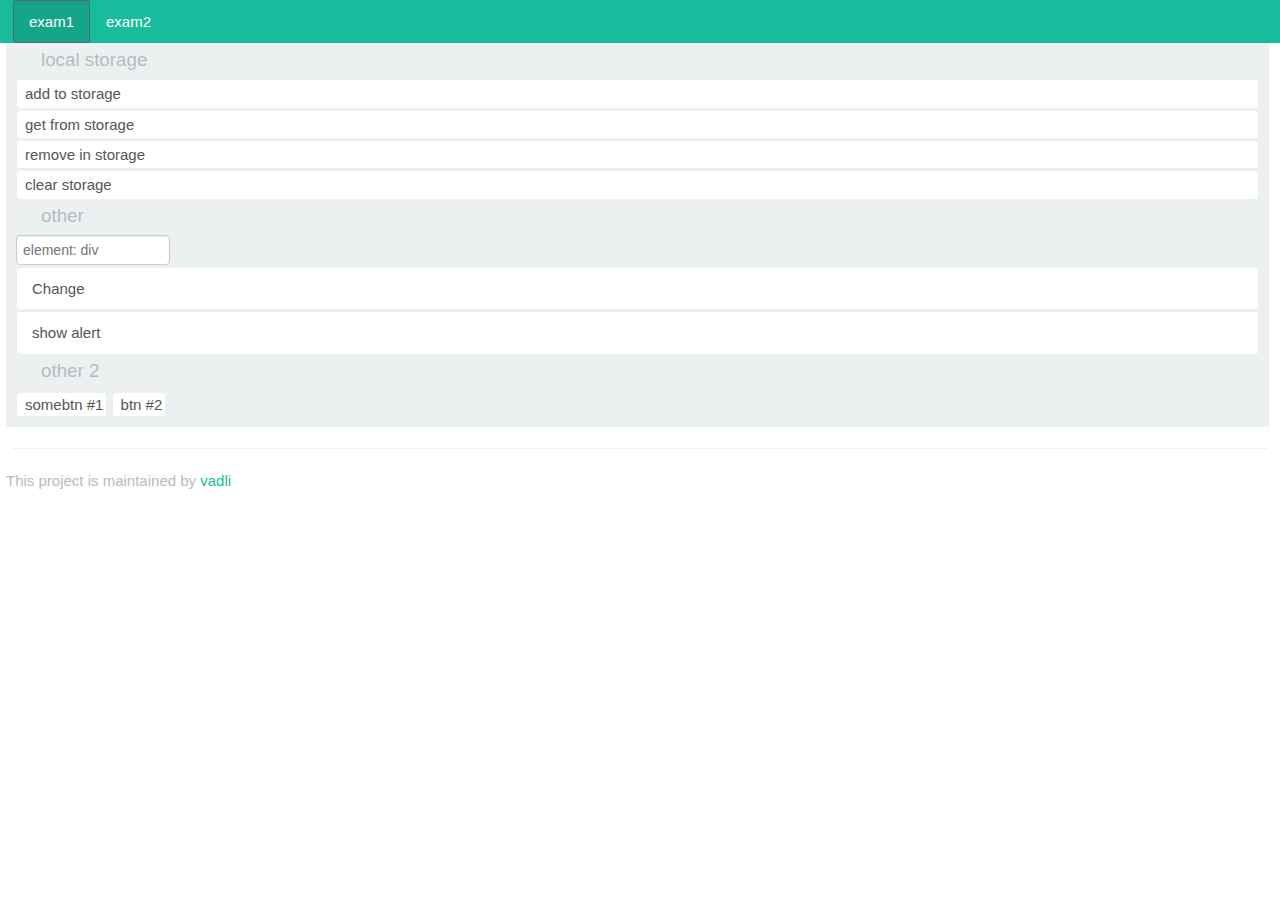
<file: 2014/pageFroPopUpExp_v3.html>
<!DOCTYPE html>
<html>
<head>
    <meta charset="utf-8">
    <meta http-equiv="X-UA-Compatible" content="IE=edge">
    <meta name="viewport" content="width=device-width, initial-scale=1">
    <link rel="stylesheet" type="text/css" media="screen" href="stylesheets/my_style.css">
</head>

<body>
<div class="container-fluid">

    <div class="navbar navbar-fixed-top navbar-inverse" role="navigation">
        <div class="container-fluid">
            <div class="collapse navbar-collapse">
                <ul class="nav navbar-nav">
                    <li class="active">
                        <a href="http://vadli.github.io/zoo/" title="Now you are here">exam1</a>
                    </li>
                    <li>
                        <a href="http://vadli.github.io/zoo/" title="Now you are here">exam2</a>
                    </li>
                </ul>
            </div><!-- /.nav-collapse -->
        </div><!-- /.container-fluid -->
    </div><!-- /.navbar -->

    <div class="container-fluid">

        <!-- RIGHT SIDEBAR -->
        <div class="col-xs-6 col-sm-3 sidebar-offcanvas gray-block" id="sidebar">
            <div class="navMargin list-group nav bs-docs-sidenav">
                <h2><small>local storage</small></h2>
                <div class="other_link">
                    <a id="addToStorage" class="list-group-item btn-mini">add to storage</a>
                    <a id="getFromStorage" class="list-group-item btn-mini">get from storage</a>
                    <a id="removeFromStorage" class="list-group-item btn-mini">remove in storage</a>
                    <a id="clearStorage" class="list-group-item btn-mini">clear storage</a>
                </div>

                <h2><small>other</small></h2>
                <div id="other_link">
                    <input type="text" id="tagcolor" placeholder="element: div">
                    <a id="changeColor" class="list-group-item btn-mini">Change</a>
                    <a id="showAlert" class="list-group-item btn-mini">show alert</a>
                </div>

                <h2><small>other 2</small></h2>
                <div class="other_link">
                    <button id="exampleBtn" class="btn-mini">somebtn #1</button>
                    <button id="exampleBtn2" class="btn-mini">btn #2</button>
                </div>
            </div>
        </div><!--/span-->

    </div><!--/row-->

    <hr>
    <footer>
        <div class="pull-left">
            <p class="text-muted">This project is maintained by <a href="https://github.com/vadli" target="_blank">vadli</a>
            </p>
        </div>
    </footer>

</div><!--/.container-fluid-->

</body>

</html>
</file>
<file: 2014/stylesheets/my_style.css>
body {
    margin: 0;
    font-family: "Lato", "Helvetica Neue", Helvetica, Arial, sans-serif;
    font-size: 15px;
    line-height: 1.42857143;
    color: #2c3e50;
    background-color: #ffffff;
}

div#sidebar {
    background-color: #ecf0f1;
}

.other_link a,
.other_link .btn-mini,
button {
    text-decoration: none;
    cursor: pointer;
    padding: 3px;
    padding-left: 8px;
}

.other_link a:hover,
.other_link button:hover {
    background: #786b59;
    color: #ffe;
}

.col-sm-3 {
    width: 98%;
}

h2 small {
    font-weight: normal;
    line-height: 1;
    color: #b4bcc2;
}

.navMargin {
    margin-top: 33px;
    display: block;
}

h2 {
    margin-top: 0px;
    margin-bottom: 4px;
    margin-left: 25px;
}

a.list-group-item,
button.list-group-item,
.btn-mini.list-group-item {
    color: #555555;
}

.list-group-item {
    position: relative;
    display: block;
    padding: 10px 15px;
    margin-bottom: -1px;
    background-color: #ffffff;
    border: 1px solid #ecf0f1;
    border-radius: 4px;
}

.col-sm-3,
.col-xs-6 {
    position: relative;
    min-height: 1px;
    padding: 10px;
}

.navbar ul li {
    border: 1px solid #18bc9c;
    border-radius: 2px;
    margin-top: -15px;
}

.navbar ul li.active,
.navbar ul li:hover {
    border: 1px solid #506d74;
    background-color: #15a589;
}

.navbar ul li a,
.navbar ul li button {
    color: #ffffff;
    text-decoration: none;
}

.navbar-inverse {
    background-color: #18bc9c;
    border-color: transparent;
}

.navbar-fixed-top,
.navbar-fixed-bottom {
    position: fixed;
    right: 0;
    left: 0;
    z-index: 1030;
    -webkit-transform: translate3d(0, 0, 0);
    transform: translate3d(0, 0, 0);
}

.navbar-inverse .navbar-collapse,
.navbar-inverse .navbar-form {
    border-color: #149c82;
}

body .container-fluid {
    margin-left: 3px;
    margin-right: 3px;
}

footer {
    margin-left: 3px;
    margin-right: 3px;
}

.container-fluid>.navbar-collapse {
    margin-right: 10px;
    margin-left: 10px;
}

.navbar-collapse.collapse {
    display: block !important;
    height: auto !important;
    padding-bottom: 0;
    overflow: visible !important;
}

.nav {
    margin-bottom: 0;
    padding-left: 0;
    list-style: none;
    margin-bottom: 0;
    padding-left: 0;
}

.nav ul {
    list-style: inside;
    padding-left: 10px;
}

.navbar-nav>li {
    float: left;
    position: relative;
    display: block;
    margin: 0;
    padding: 0;
    border: 0;
    font: inherit;
    vertical-align: baseline;
    box-sizing: border-box;
}

.navbar-nav>li>a,
.navbar-nav>li>button {
    padding-top: 19.5px;
    padding-bottom: 19.5px;
    line-height: 21px;
}

.nav>li>a,
.nav>li>button {
    position: relative;
    display: block;
    padding: 10px 15px;
    border: 0;
    font: inherit;
    vertical-align: baseline;
    margin: 0;
}

a:active,
a:hover,
button:hover,
button:active {
    outline: 0;
    text-shadow: none;
}

.text-muted {
    color: #b4bcc2;
}

footer a,
footer button {
    color: #18bc9c;
    text-decoration: none;
}

.btn-mini {
    color: #555555;
    background-color: #ffffff;
    border: 1px solid #ecf0f1;
    border-radius: 4px;
    margin-top: 2px;
}

hr {
    margin-top: 21px;
    margin-bottom: 21px;
    border: 0;
    border-top: 1px solid #ecf0f1;
    margin-left: 10px;
    margin-right: 10px;
}

input,
textarea,
.uneditable-input {
    width: 10em;
}

input,
button,
select,
textarea {
    font-family: "Helvetica Neue", Helvetica, Arial, sans-serif;
}

button,
input,
select,
textarea {
    margin: 0;
    font-size: 100%;
    vertical-align: middle;
}

textarea,
input[type="text"],
input[type="password"],
input[type="datetime"],
input[type="datetime-local"],
input[type="date"],
input[type="month"],
input[type="time"],
input[type="week"],
input[type="number"],
input[type="email"],
input[type="url"],
input[type="search"],
input[type="tel"],
input[type="color"],
.uneditable-input {
    background-color: #ffffff;
    border: 1px solid #cccccc;
    -webkit-box-shadow: inset 0 1px 1px rgb(0 0 0 / 8%);
    -moz-box-shadow: inset 0 1px 1px rgba(0, 0, 0, 0.075);
    box-shadow: inset 0 1px 1px rgb(0 0 0 / 8%);
    -webkit-transition: border linear 0.2s, box-shadow linear 0.2s;
    -moz-transition: border linear 0.2s, box-shadow linear 0.2s;
    -o-transition: border linear 0.2s, box-shadow linear 0.2s;
    transition: border linear 0.2s, box-shadow linear 0.2s;
}

select,
textarea,
input[type="text"],
input[type="password"],
input[type="datetime"],
input[type="datetime-local"],
input[type="date"],
input[type="month"],
input[type="time"],
input[type="week"],
input[type="number"],
input[type="email"],
input[type="url"],
input[type="search"],
input[type="tel"],
input[type="color"],
.uneditable-input {
    display: inline-block;
    height: 20px;
    padding: 4px 6px;
    font-size: 14px;
    line-height: 20px;
    color: #555555;
    vertical-align: middle;
    -webkit-border-radius: 4px;
    -moz-border-radius: 4px;
    border-radius: 4px;
}
</file>
